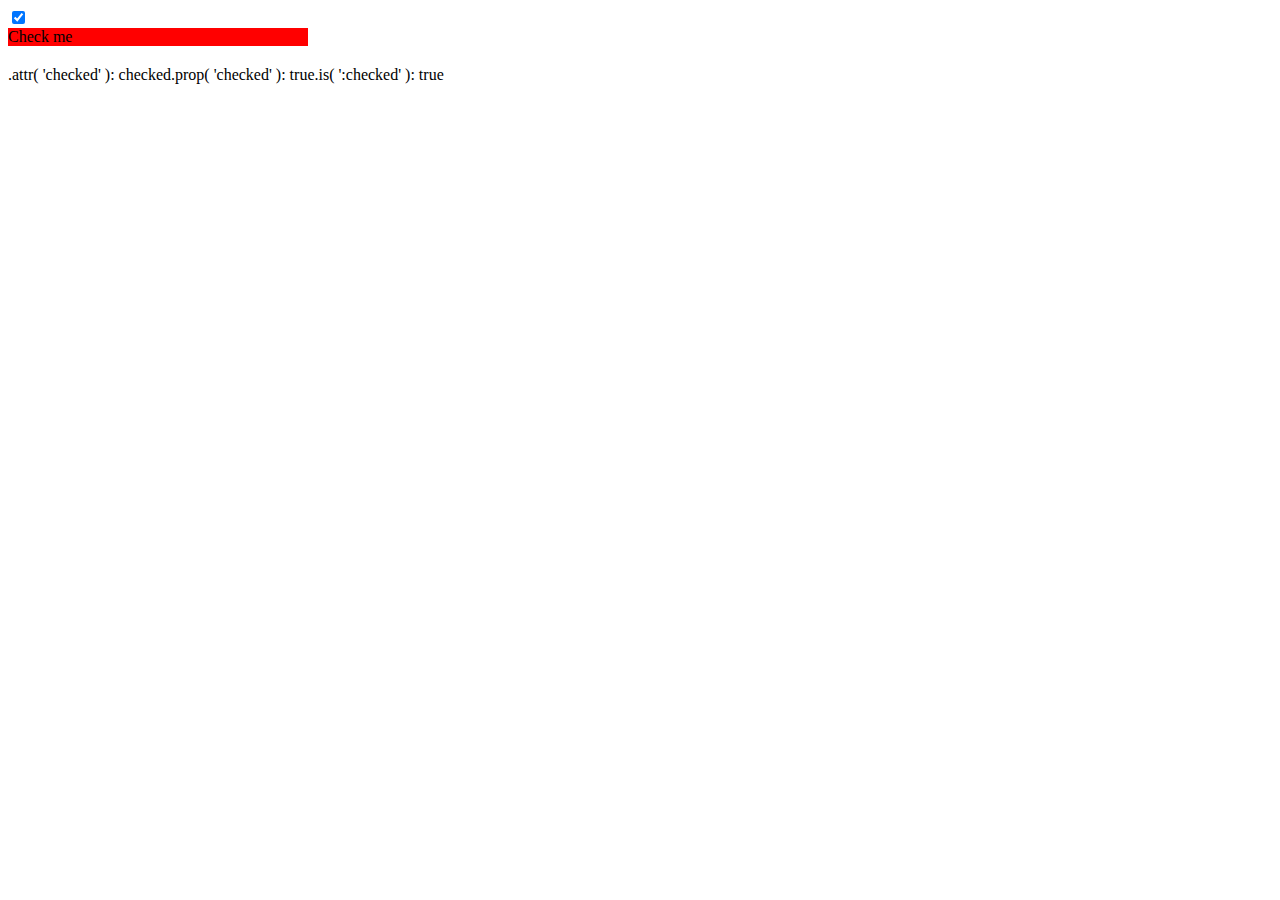
<file: jquery/index.html>
<!DOCTYPE html>
<html>
<head>
	<title>Working with jQuery</title>
	<style type="text/css">
	    p {
	    	margin: 20px 0 0;
	    }
	    b {
	    	color: blue;
	    }
    </style>
</head>
<body>
<script src="js/jquery.js" type="text/javascript"></script>
    <input id="check1" type="checkbox" checked="checked">
    <label for="check1" id="lblId">Check me</label>
    <p></p>
<script type="text/javascript">
    $( "input" )
    .change(function() {
    var $input = $( this );
    $( "p" ).html( ".attr( 'checked' ): " + $input.attr( "checked" ) + "" +
    ".prop( 'checked' ): " + $input.prop( "checked" ) + "" +
    ".is( ':checked' ): " + $input.is( ":checked" ) + "" );
    })
    .change();

    $(document).ready(function(){
    	//jquery function as getter
    	console.log($(	'#lblId').
    					attr('for','ASHIQ').
    					css({
    						'background-color':'red',
    						'width':'300px',
    						'display':'block'})
    					);
    	//jquery function as setter
    	$('#lblId').attr('for','ASHIQ');
    });
</script>
</body>
</html>
</file>
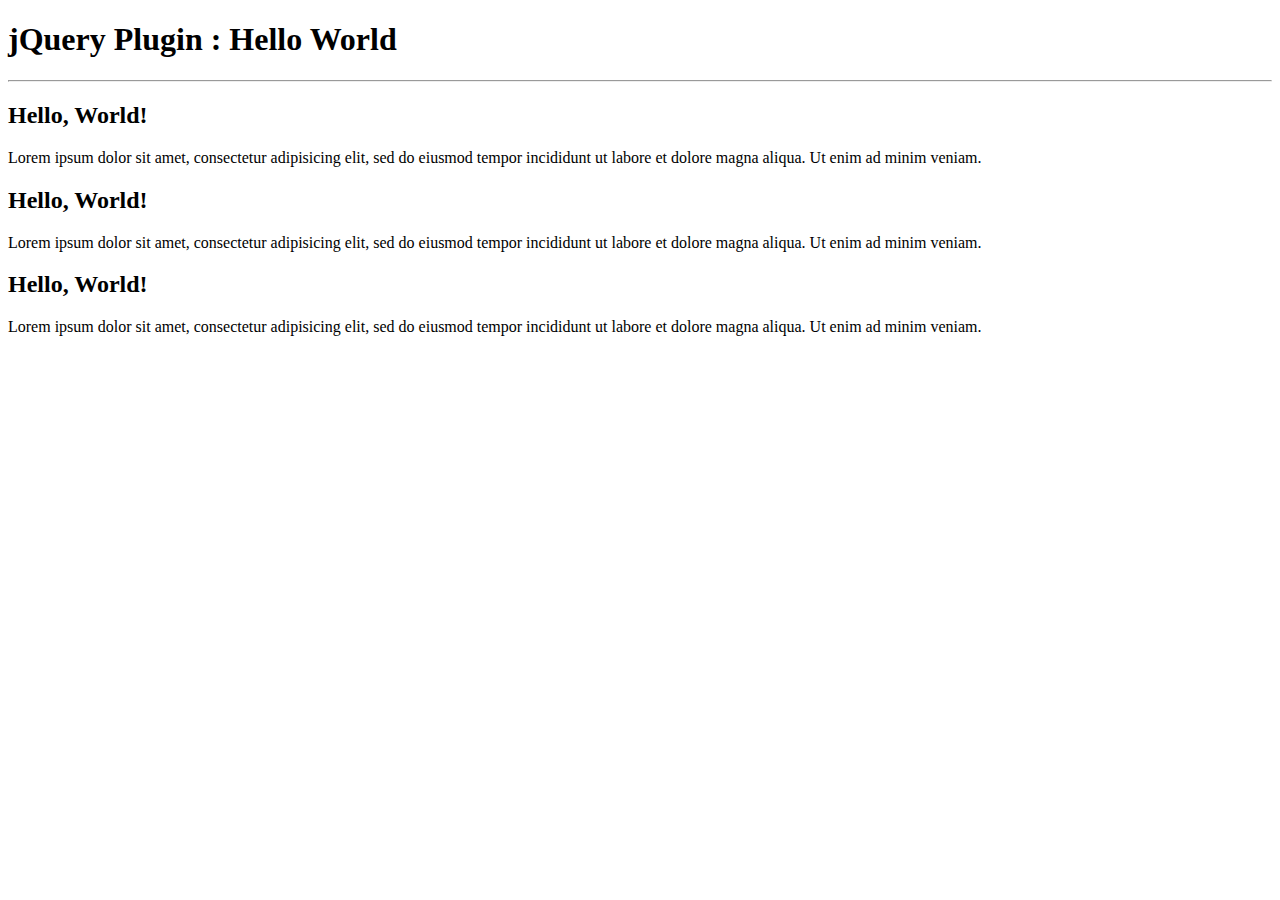
<file: plugin/index.html>
<!DOCTYPE html>
<html>
	<head>
		<title>jQuery Plugin</title>
	</head>
	<body>
		<h1>jQuery Plugin : Hello World</h1>
		<hr/>

		<h2>This is the first header </h2>
		<p>Lorem ipsum dolor sit amet, consectetur adipisicing elit, sed do eiusmod
		tempor incididunt ut labore et dolore magna aliqua. Ut enim ad minim veniam.</p>
		<h2>This is the Second header </h2>
		<p>Lorem ipsum dolor sit amet, consectetur adipisicing elit, sed do eiusmod
		tempor incididunt ut labore et dolore magna aliqua. Ut enim ad minim veniam.</p>
		<h2>This is the Third header </h2>
		<p>Lorem ipsum dolor sit amet, consectetur adipisicing elit, sed do eiusmod
		tempor incididunt ut labore et dolore magna aliqua. Ut enim ad minim veniam.</p>
		<script src="js/jquery.js"></script>
		<script src="js/jquery.hello-world.js"></script>
		<script>
			$(document).ready( function() {
			    $('h2').helloWorld();
			});
		</script>

	</body>
</html>
</file>
